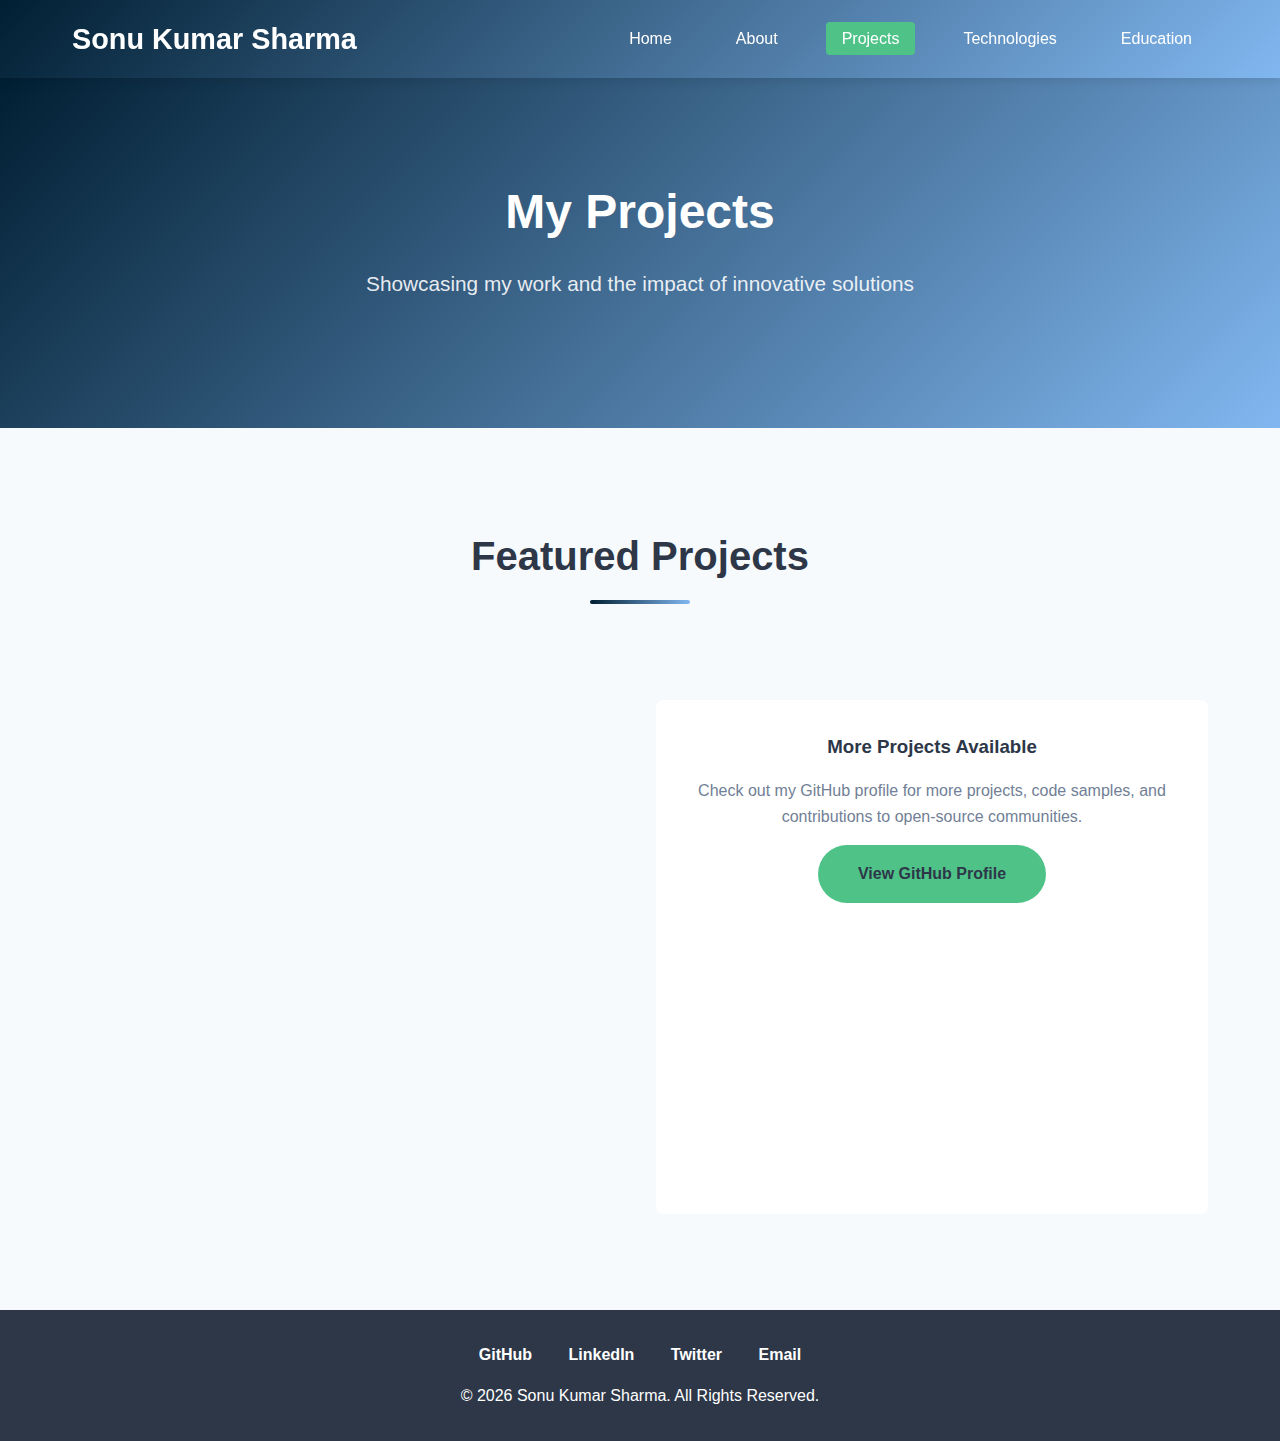
<file: projects.html>
<!DOCTYPE html>
<html lang="en">
<head>
  <meta charset="UTF-8">
  <meta name="viewport" content="width=device-width, initial-scale=1.0">
  <title>Projects - Sonu Kumar Sharma</title>
  <link rel="stylesheet" href="styles/style.css">
</head>
<body>
  <!-- Header & Navigation -->
  <header>
    <div class="container">
      <nav>
        <a href="index.html" class="logo">Sonu Kumar Sharma</a>
        <div class="menu-toggle">
          <span></span>
          <span></span>
          <span></span>
        </div>
        <ul class="nav-links">
          <li><a href="index.html">Home</a></li>
          <li><a href="about.html">About</a></li>
          <li><a href="projects.html">Projects</a></li>
          <li><a href="technologies.html">Technologies</a></li>
          <li><a href="education.html">Education</a></li>
        </ul>
      </nav>
    </div>
  </header>

  <!-- Hero Section -->
  <section class="hero">
    <div class="container">
      <h1>My Projects</h1>
      <p>Showcasing my work and the impact of innovative solutions</p>
    </div>
  </section>

  <!-- Main Content -->
  <main>
    <div class="container">
      <h2 class="section-title">Featured Projects</h2>

      <div class="grid">

        <!-- Project 1 -->
        <div class="project-card">
          <div class="project-image">♻️</div>
          <div class="project-content">
            <h3><b>Environmental Tech/Green Technology</b></h3>
            <p><b>Garbage Reporting System </b>- Citizens report overflowing bins/street garbage<br>
<b>Vehicle Booking</b> - Schedule garbage collection pickups<br>
<b>Eco-Commerce</b> - Buy fertilizer (from composted waste)<br>
<b>Authentication</b> - Login/Sign Up system<br>
<b>Responsive Design</b> - Multi-page website with navigation<br>
<b>Multilingual Support</b> - Has translation attributes (data-en)
            </p>
            <div class="tech-tags">
              <span class="tech-tag">HTML</span>
              <span class="tech-tag">CSS</span>
              <span class="tech-tag">JavaScript</span>
            </div>
            <div class="project-links tags-wrapper">
              <a href="https://agent-6992c611be9967--garbage-management-system1.netlify.app/pages/" target="_blank" rel="noopener noreferrer">View Project</a>
              <a href="https://github.com/CodeWithSharma-Ji/Garbage_management_System" target="_blank" rel="noopener noreferrer">GitHub</a>
            </div>
          </div>
        </div>

      <!-- Additional Info -->
      <section id="portfolio-info" class="info-box">
        <h3>More Projects Available</h3>
        <p>Check out my GitHub profile for more projects, code samples, and contributions to open-source communities.</p>
        <a href="https://github.com/CodeWithSharma-Ji" target="_blank" rel="noopener noreferrer" class="cta-button">View GitHub Profile</a>
      </section>
    </div>
  </main>

  <!-- Footer -->
  <footer>
    <div class="container">
      <div class="social-links">
        <a href="https://github.com/CodeWithSharma-Ji/" target="_blank" rel="noopener noreferrer">GitHub</a>
        <a href="https://linkedin.com/in/CodeWithSharma-Ji/" target="_blank" rel="noopener noreferrer">LinkedIn</a>
        <a href="https://twitter.com" target="_blank" rel="noopener noreferrer">Twitter</a>
        <a href="mailto:sonuk663541@gmail.com">Email</a>
      </div>
      <p>&copy; 2026 Sonu Kumar Sharma. All Rights Reserved.</p>
    </div>
  </footer>

  <script src="js/main.js"></script>
</body>
</html>
</file>
<file: styles/style.css>
* {
  margin: 0;
  padding: 0;
  box-sizing: border-box;
}

:root {
  --primary-color: #011f33;
  --secondary-color: #81b7f0;
  --accent-color: #4fc288;
  --text-dark: #2d3748;
  --text-light: #718096;
  --bg-light: #f7fafc;
  --white: #ffffff;
  --border-color: #e2e8f0;
}

body {
  font-family: 'Segoe UI', Tahoma, Geneva, Verdana, sans-serif;
  line-height: 1.6;
  color: var(--text-dark);
  background-color: var(--bg-light);
}

/* Header & Navigation */
header {
  background: linear-gradient(135deg, var(--primary-color) 0%, var(--secondary-color) 100%);
  color: var(--white);
  padding: 1rem 0;
  position: sticky;
  top: 0;
  z-index: 100;
  box-shadow: 0 2px 10px rgba(0, 0, 0, 0.1);
}

.container {
  max-width: 1200px;
  margin: 0 auto;
  padding: 0 2rem;
}

nav {
  display: flex;
  align-items: center;
  gap: 1.5rem;
}

.logo {
  display: inline-flex;
  align-items: center;
  gap: 0.7rem;
  margin-right: auto;
  font-size: 1.8rem;
  font-weight: bold;
  color: var(--white);
  text-decoration: none;
}

.logo-avatar {
  width: 42px;
  height: 42px;
  border-radius: 50%;
  object-fit: cover;
  border: 2px solid rgba(255, 255, 255, 0.8);
  flex-shrink: 0;
}

.nav-links {
  display: flex;
  list-style: none;
  gap: 2rem;
  margin-left: auto;
}

.nav-links a {
  color: var(--white);
  text-decoration: none;
  font-weight: 500;
  transition: opacity 0.3s ease;
  padding: 0.5rem 1rem;
  border-radius: 4px;
}

.nav-links a:hover {
  background-color: rgba(255, 255, 255, 0.2);
  opacity: 1;
}

.nav-links a.active {
  background-color: var(--accent-color);
}

.menu-toggle {
  display: none;
  flex-direction: column;
  cursor: pointer;
  gap: 5px;
}

.menu-toggle span {
  width: 25px;
  height: 3px;
  background-color: var(--white);
  border-radius: 2px;
}

/* Hero Section */
.hero {
  background: linear-gradient(135deg, var(--primary-color) 0%, var(--secondary-color) 100%);
  color: var(--white);
  padding: 6rem 2rem;
  text-align: center;
  margin-bottom: 3rem;
}

.hero h1 {
  font-size: 3rem;
  margin-bottom: 1rem;
  animation: slideInDown 0.8s ease;
}

.hero p {
  font-size: 1.3rem;
  margin-bottom: 2rem;
  animation: slideInUp 0.8s ease;
  color: rgba(255, 255, 255, 0.9);
}

.cta-button {
  display: inline-block;
  background-color: var(--accent-color);
  color: var(--text-dark);
  padding: 1rem 2.5rem;
  border-radius: 50px;
  text-decoration: none;
  font-weight: bold;
  transition: transform 0.3s ease, box-shadow 0.3s ease;
  border: none;
  cursor: pointer;
  font-size: 1rem;
}

.cta-button:hover {
  transform: translateY(-3px);
  box-shadow: 0 10px 20px rgba(0, 0, 0, 0.2);
}

/* Main Content */
main {
  min-height: 70vh;
  padding: 3rem 2rem;
}

.section-title {
  font-size: 2.5rem;
  color: var(--text-dark);
  margin-bottom: 2rem;
  text-align: center;
  position: relative;
  padding-bottom: 1rem;
}

.section-title::after {
  content: '';
  position: absolute;
  bottom: 0;
  left: 50%;
  transform: translateX(-50%);
  width: 100px;
  height: 4px;
  background: linear-gradient(90deg, var(--primary-color), var(--secondary-color));
  border-radius: 2px;
}

/* Cards Grid */
.grid {
  display: grid;
  grid-template-columns: repeat(auto-fit, minmax(300px, 1fr));
  gap: 2rem;
  margin-top: 2rem;
}

.card {
  background: var(--white);
  border-radius: 8px;
  padding: 2rem;
  box-shadow: 0 4px 6px rgba(0, 0, 0, 0.1);
  transition: transform 0.3s ease, box-shadow 0.3s ease;
  border-top: 4px solid var(--primary-color);
}

.card:hover {
  transform: translateY(-5px);
  box-shadow: 0 8px 15px rgba(0, 0, 0, 0.15);
}

.card h3 {
  color: var(--primary-color);
  margin-bottom: 1rem;
  font-size: 1.5rem;
}

.card p {
  color: var(--text-light);
  line-height: 1.8;
}

/* Technology Tags */
.tech-tags {
  display: flex;
  flex-wrap: wrap;
  gap: 1rem;
  margin-top: 1rem;
}

.tech-tag {
  background: linear-gradient(135deg, var(--primary-color), var(--secondary-color));
  color: var(--white);
  padding: 0.5rem 1.2rem;
  border-radius: 25px;
  font-size: 0.9rem;
  font-weight: 600;
}

/* Section Margin */
.section-margin {
  margin-top: 4rem;
}

/* Bio Box */
.bio-box {
  background: var(--white);
  padding: 2rem;
  border-radius: 8px;
  margin-bottom: 3rem;
  line-height: 1.8;
  color: var(--text-light);
}

.bio-box p {
  margin-top: 1rem;
}

/* Card Link */
.card-link {
  color: var(--primary-color);
  text-decoration: none;
  font-weight: 600;
  margin-top: 1rem;
  display: inline-block;
}

.card-link:hover {
  color: var(--secondary-color);
}

/* Info Box */
.info-box {
  margin-top: 4rem;
  background: var(--white);
  padding: 2rem;
  border-radius: 8px;
  text-align: center;
}

.info-box p {
  color: var(--text-light);
  margin: 1rem 0;
}

/* Proficiency Section */
.proficiency-section {
  margin-top: 4rem;
  background: var(--white);
  padding: 2rem;
  border-radius: 8px;
}

.proficiency-heading {
  color: var(--primary-color);
  margin-bottom: 1.5rem;
}

.proficiency-grid {
  display: grid;
  grid-template-columns: repeat(auto-fit, minmax(250px, 1fr));
  gap: 1.5rem;
}

.proficiency-item h4 {
  margin-bottom: 1rem;
}

.proficiency-item ul {
  list-style: none;
  color: var(--text-light);
}

/* Key Subjects */
.key-subjects {
  margin-top: 0.5rem;
  color: var(--primary-color);
  font-weight: 600;
}

/* Tech Tags Wrapper */
.tags-wrapper {
  margin-top: 1rem;
}

/* Summary Content */
.summary-content {
  color: var(--text-light);
  line-height: 1.8;
}

.summary-text {
  margin-bottom: 1rem;
}

.summary-list {
  margin-left: 2rem;
  margin-bottom: 1rem;
}

.summary-item {
  margin-bottom: 0.5rem;
}

/* Projects */
.project-card {
  background: var(--white);
  border-radius: 8px;
  overflow: hidden;
  box-shadow: 0 4px 6px rgba(0, 0, 0, 0.1);
  transition: transform 0.3s ease, box-shadow 0.3s ease;
  display: flex;
  flex-direction: column;
}

.project-card:hover {
  transform: translateY(-5px);
  box-shadow: 0 8px 15px rgba(0, 0, 0, 0.15);
}

.project-image {
  width: 100%;
  height: 200px;
  background: linear-gradient(135deg, var(--primary-color), var(--secondary-color));
  display: flex;
  align-items: center;
  justify-content: center;
  color: var(--white);
  font-size: 3rem;
}

.project-content {
  padding: 1.5rem;
  flex-grow: 1;
  display: flex;
  flex-direction: column;
}

.project-card h3 {
  color: var(--primary-color);
  margin-bottom: 0.5rem;
}

.project-card p {
  color: var(--text-light);
  margin-bottom: 1rem;
  flex-grow: 1;
}

.project-links {
  display: flex;
  gap: 1rem;
}

.project-links a {
  color: var(--primary-color);
  text-decoration: none;
  font-weight: 600;
  transition: color 0.3s ease;
}

.project-links a:hover {
  color: var(--secondary-color);
}

/* Education */
.education-item {
  background: var(--white);
  padding: 2rem;
  border-radius: 8px;
  border-left: 4px solid var(--primary-color);
  margin-bottom: 2rem;
  box-shadow: 0 2px 4px rgba(0, 0, 0, 0.05);
}

.education-item h3 {
  color: var(--primary-color);
  margin-bottom: 0.5rem;
}

.education-item .institution {
  color: var(--secondary-color);
  font-weight: 600;
  margin-bottom: 0.5rem;
}

.education-item .year {
  color: var(--text-light);
  font-size: 0.9rem;
  margin-bottom: 1rem;
}

.education-item p {
  color: var(--text-light);
}

/* Contact */
.contact-layout {
  display: grid;
  grid-template-columns: repeat(2, minmax(0, 1fr));
  gap: 2rem;
}

.contact-info-card h3,
.contact-form-card h3 {
  margin-bottom: 1rem;
}

.contact-list {
  list-style: none;
  margin: 1rem 0;
}

.contact-list li {
  margin-bottom: 0.75rem;
  color: var(--text-light);
}

.contact-list a {
  color: var(--primary-color);
  text-decoration: none;
}

.contact-list a:hover {
  color: var(--secondary-color);
}

.contact-note {
  margin-top: 1rem;
  color: var(--text-light);
}

.contact-form {
  display: grid;
  gap: 0.75rem;
}

.contact-form label {
  font-weight: 600;
  color: var(--text-dark);
}

.contact-form input,
.contact-form textarea {
  width: 100%;
  border: 1px solid var(--border-color);
  border-radius: 8px;
  padding: 0.8rem 0.9rem;
  font: inherit;
  color: var(--text-dark);
  background: var(--white);
}

.contact-form textarea {
  resize: vertical;
  min-height: 120px;
}

.contact-form input:focus,
.contact-form textarea:focus {
  outline: 2px solid rgba(102, 126, 234, 0.25);
  border-color: var(--primary-color);
}

.contact-form .cta-button[disabled] {
  opacity: 0.65;
  cursor: not-allowed;
  transform: none;
  box-shadow: none;
}

.form-status {
  min-height: 1.6rem;
  font-weight: 600;
}

.status-success {
  color: #1a7f37;
}

.status-error {
  color: #c62828;
}

.status-info {
  color: var(--text-light);
}

/* Footer */
footer {
  background: var(--text-dark);
  color: var(--white);
  padding: 2rem;
  margin-top: 3rem;
  text-align: center;
}

.social-links {
  margin-bottom: 1rem;
}

.social-links a {
  color: var(--white);
  text-decoration: none;
  margin: 0 1rem;
  transition: color 0.3s ease;
  font-weight: 600;
}

.social-links a:hover {
  color: var(--accent-color);
}

/* Avatar Popup */
.avatar-modal {
  position: fixed;
  inset: 0;
  background: rgba(0, 0, 0, 0.75);
  display: none;
  align-items: center;
  justify-content: center;
  z-index: 2000;
  padding: 1rem;
}

.avatar-modal.open {
  display: flex;
}

.avatar-modal-image {
  width: min(70vw, 360px);
  aspect-ratio: 1 / 1;
  object-fit: cover;
  border-radius: 50%;
  border: 5px solid var(--white);
  box-shadow: 0 20px 45px rgba(0, 0, 0, 0.4);
}

/* Animations */
@keyframes slideInDown {
  from {
    opacity: 0;
    transform: translateY(-30px);
  }
  to {
    opacity: 1;
    transform: translateY(0);
  }
}

@keyframes slideInUp {
  from {
    opacity: 0;
    transform: translateY(30px);
  }
  to {
    opacity: 1;
    transform: translateY(0);
  }
}

@keyframes fadeIn {
  from {
    opacity: 0;
  }
  to {
    opacity: 1;
  }
}

/* Responsive Design */
@media (max-width: 768px) {
  nav {
    gap: 0.75rem;
  }

  .hero h1 {
    font-size: 2rem;
  }

  .hero p {
    font-size: 1rem;
  }

  .section-title {
    font-size: 2rem;
  }

  .nav-links {
    display: none;
    gap: 1rem;
    margin-left: 0;
  }

  .nav-links a {
    padding: 0.5rem 0.75rem;
    font-size: 0.9rem;
  }

  .menu-toggle {
    display: flex;
    margin-left: auto;
  }

  .nav-links.active {
    display: flex;
    position: absolute;
    top: 70px;
    left: 0;
    right: 0;
    background: var(--secondary-color);
    flex-direction: column;
    padding: 1rem;
    gap: 0.5rem;
  }

  .nav-links.active a {
    padding: 0.75rem 1rem;
  }

  .grid {
    grid-template-columns: 1fr;
  }

  .contact-layout {
    grid-template-columns: 1fr;
  }

  .container {
    padding: 0 1rem;
  }

  main {
    padding: 2rem 1rem;
  }
}

@media (max-width: 480px) {
  .logo {
    font-size: 1.5rem;
  }

  .logo-avatar {
    width: 34px;
    height: 34px;
  }

  .hero h1 {
    font-size: 1.5rem;
  }

  .cta-button {
    padding: 0.75rem 1.5rem;
    font-size: 0.9rem;
  }

  .section-title {
    font-size: 1.5rem;
  }

  .tech-tags {
    flex-direction: column;
  }

  .tech-tag {
    width: 100%;
    text-align: center;
  }
}
</file>
